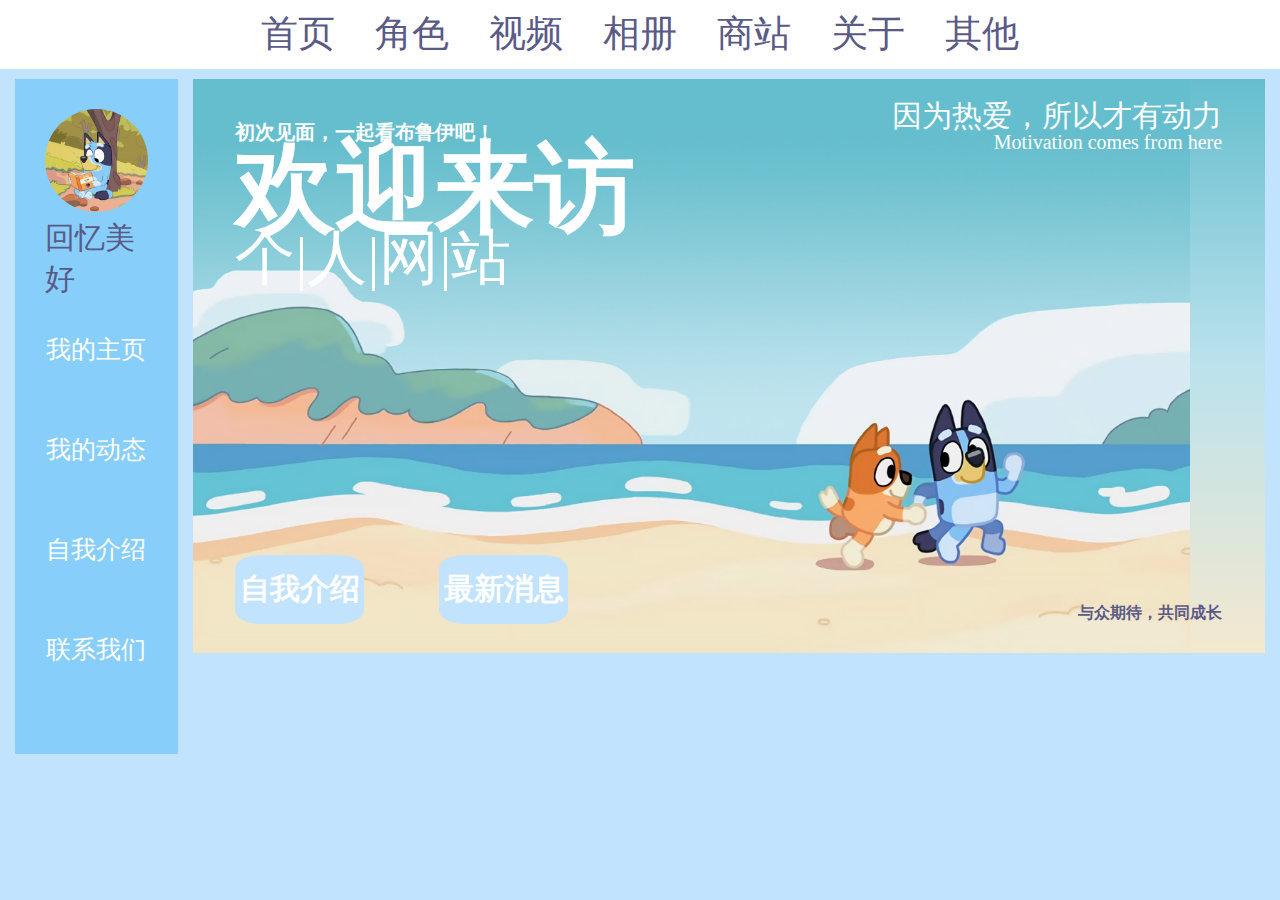
<file: index.html>
<!DOCTYPE html>
<html lang="zh_cn">
<head>
  <meta charset="UTF-8">
  <title>布鲁伊个人网站设计</title>
  <link rel="stylesheet" href="./css/color.css" />
  <link rel="stylesheet" href="./css/mian.css" />
  <link rel="stylesheet" href="./css/adapter.css" />
  <link rel="stylesheet" href="./css/selector.css" />
  <link rel="icon" href="./image/bluey.ico" type="image/x-icon">

</head>
<body>
  <div class="container">
    <!-- 导航栏 -->
    <div class="header">
      <nav class="menu-item" id="nav">
        <li><a href="#" class="current-menu-item">首页</a></li>
        <li><a href="./character/Bluey.html" class="current-menu-item">角色</a></li>
        <li><a href="#" class="current-menu-item">视频</a></li>
        <li><a href="#" class="current-menu-item">相册</a></li>
        <li><a href="#" class="current-menu-item">商站</a></li>
        <li><a href="#" class="current-menu-item">关于</a></li>
        <li><a href="#" class="current-menu-item">其他</a></li>
      </nav>
    </div>
    <button class="menu_button" aria-label="Mobile Menu" style="animation-play-state: paused;">菜单</button>

    <main id="panel" class="site" aria-label="Main Content">
      <!-- 菜单侧栏，左侧栏 -->
      <div class="menu">
        <div class="left_information">
          <img src="./image/header.jpg" class="header">
          <a href="#" class="header">回忆美好</a>
          <li><a href="#" class="information">我的主页</a></li>
          <li><a href="#" class="information">我的动态</a></li>
          <li><a href="#" class="information">自我介绍</a></li>
          <li><a href="#" class="information">联系我们</a></li>
        </div>
      </div>
      
      <!-- 中间区域，主要区域 -->
      <div class="content">
        <div class="image">
          <img src="./image/beach.png" alt="handsome" class="beach">
        </div>
        <div class="fonts">
          <p class="meet">初次见面，一起看布鲁伊吧！</p>
          <h1>欢迎来访</h1>
          <p class="blog">个|人|网|站</p>
          <div class="introduce"><a href="#" class="info_introduce">自我介绍</a></div>
          <div class="news"><a href="#" class="info_news">最新消息</a></div>
          <div class="energy">因为热爱，所以才有动力</div>
          <div class="energy_English">Motivation comes from here</div>
          <p class="grown">与众期待，共同成长</p>
        </div>
      </div>
    </main>
  </div>
</body>
</html>
</file>
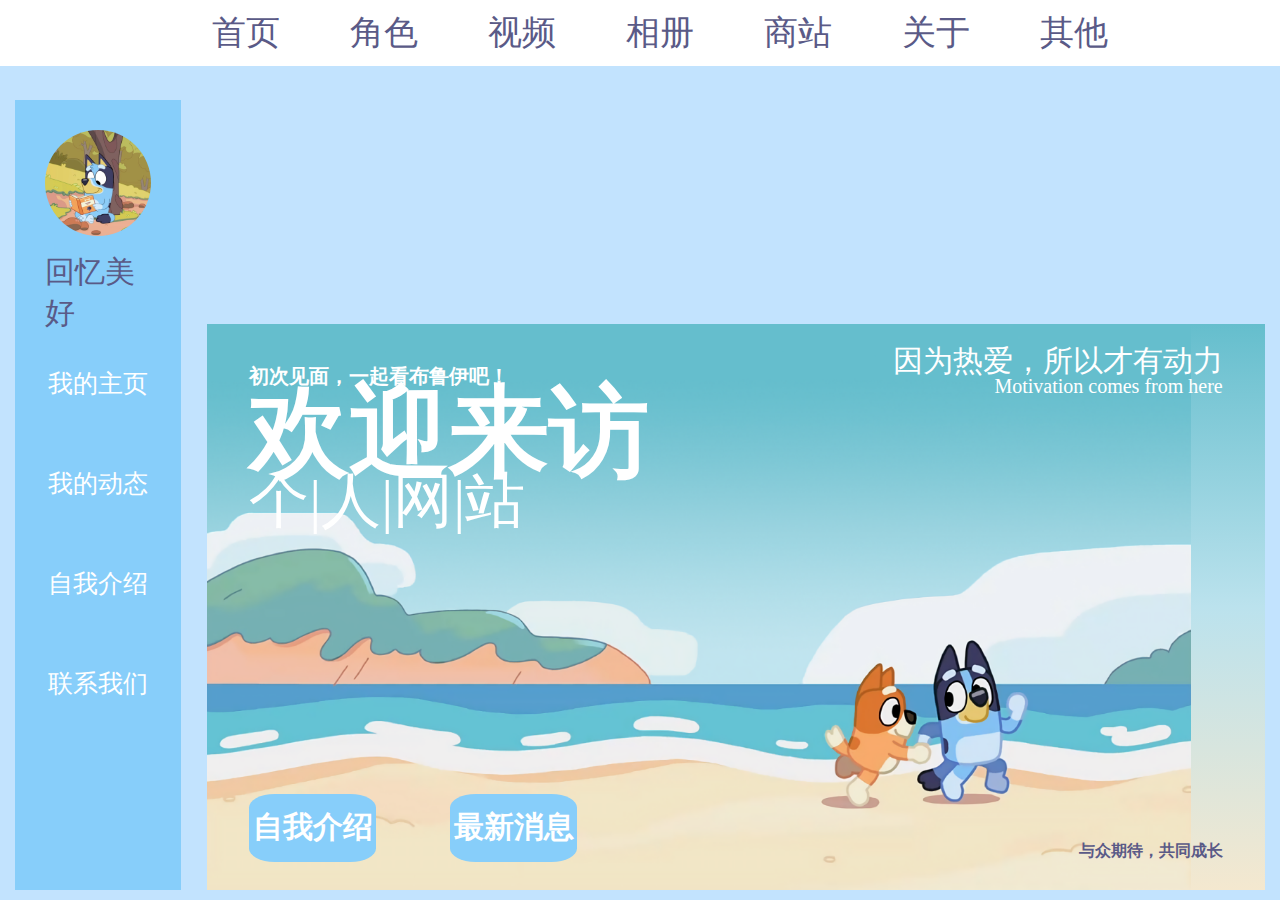
<file: Learn/index.html>
<!DOCTYPE html>
<html lang="zh_cn">
<head>
  <meta charset="UTF-8">
  <title>布鲁伊个人网站设计</title>
  <link rel="stylesheet" href="./css/mian.css" />
  <link rel="stylesheet" href="./css/adapter.css" />
  <link rel="stylesheet" href="./css/selector.css" />
  <link rel="icon" href="./image/bluey.ico" type="image/x-icon">

</head>
<body>
  <div class="container">
    <div class="header">
      <div class="direct">
        <div class="menu-item">
          <li><a href="#" class="current-menu-item">首页</a></li>
          <li><a href="#" class="current-menu-item">角色</a></li>
          <li><a href="#" class="current-menu-item">视频</a></li>
          <li><a href="#" class="current-menu-item">相册</a></li>
          <li><a href="#" class="current-menu-item">商站</a></li>
          <li><a href="#" class="current-menu-item">关于</a></li>
          <li><a href="#" class="current-menu-item">其他</a></li>
        </div>
      </div>
    </div>

    <main>
      <!-- 菜单侧栏，左侧栏 -->
      <div class="menu">
        <div class="left_information">
          <img src="./image/header.jpg" class="header">
          <p class="header">回忆美好</p>
          <li>我的主页</li>
          <li>我的动态</li>
          <li>自我介绍</li>
          <li>联系我们</li>
        </div>
      </div>
      
      <!-- 中间区域，主要区域 -->
      <div class="content">
        <div class="image">
          <img src="./image/beach.png" alt="handsome" class="beach">
        </div>
        <div class="fonts">
          <p class="meet">初次见面，一起看布鲁伊吧！</p>
          <h1>欢迎来访</h1>
          <p class="blog">个|人|网|站</p>
          <div class="introduce">自我介绍</div>
          <div class="news">最新消息</div>
          <div class="energy">因为热爱，所以才有动力</div>
          <div class="energy_English">Motivation comes from here</div>
          <p class="grown">与众期待，共同成长</p>
        </div>
      </div>
    </main>
  </div>
</body>
</html>
</file>
<file: css/color.css>
:root {
  --bg-color: #C2E3FE;

  --b-header-color: #FFFFFF;
  --b-persian-blue: #2d38dd;
  --b-cornflower-blue: #6398f5;
  --b-dusk-three: #5a5a87;
}
</file>
<file: css/mian.css>
* {
  margin: 0;
  padding: 0;
  border: 0;
  /* 设置的边框和内边距的值是包含在总宽高内的 */
  box-sizing: border-box;
}

body {
  height: 100%;
  background-color: var(--bg-color);
}

/* 容器 */
.container {
  background-color: var(--bg-color);
}

/* 导航栏 固定菜单位置-顶部 */
div.header {
  background-color: var(--b-header-color);
}

/* 标签页 */
a {
  text-decoration: none;
  color: var(--b-header-color);
}

.menu-item {
  /* 横向排列 */
  list-style: none;
  display: flex;
  align-items: center;
  justify-content: center;
}

/* 导航栏中的内容部分 */
.menu-item > li {
  display: flex;
}

/* 菜单按钮 */
.menu_button {
  background-image: url(https://www.bluey.tv/wp-content/themes/bbc-bluey/assets/images/icons/ico-menu-hamburger.svg);
  display: none;
}

/* 主要区域 */
main.site {
  position: relative;
  margin: 10px 15px;
  bottom: 0;
}

/*左侧栏*/
.menu {
  /* 弹性布局 + 左对齐 */
  float: left;
  background:#87CEFA;
  width: 13%;
  padding-bottom: 24px;
}

/* 左侧栏的信息 */
.left_information {
  list-style: none;
  font-family: "MYoungHeiPRC";
  font-size: 25px;
  color: var(--b-dusk-three);
  margin: 20px;
  padding: 10px 10px;
}

/* 左侧菜单的标签 */
div.left_information li {
  text-align: center;
  line-height: 4em;
  color: var(--b-header-color);
}

/* 头像名称 */
.left_information a.header {
  margin-top: 10px;
  font-size: 30px;
  color: var(--b-dusk-three);
}

/* 头像 */
div.left_information img {
  position: relative;
  width: 100%;
  /* 圆形头像 */
  border-radius: 100%;
}

/* 主要内容区域 */
.content {
  /* 弹性布局 + 左对齐 */
  display: flex;
  position: relative;
  left: 15px;
  margin-right:15px;
  background: -webkit-linear-gradient(#65BECD, #BBE2ED, #F4E8CF);
}

img.beach {
  position: relative;
  height: 100%;
  width: 100%;
}

div.image {
  width: 93%;
}

.fonts h1, p.blog {
  top: 0;
  color: var(--b-header-color);
}

.fonts h1, p.blog, p.meet, p.grown, div.news, div.introduce, .energy, .energy_English {
  position: absolute;
  z-index: 1;
}

/* 初次见面 */
p.meet {
  left: 4%;
  top: 7%;
  color: var(--b-header-color);
  font-size: 20px;
  font-weight: bold;
}

/* 欢迎来访 */
div.fonts h1 {
  left: 0;
  margin-top: 4%;
  margin-left: 4%;
  font-size: 100px;
}

/* 个人网站 */
p.blog {
  left: 0;
  font-family: '思源黑体';
  margin-top: 13%;
  margin-left: 4%;
  font-size: 60px;
}

/* 自我介绍 与 最新消息*/
div.introduce, div.news {
  display: flex;
  align-items: center;
  justify-content: center;
  left: 4%;
  margin-right: 4%;
  bottom: 5%;
  height: 12%;
  width: 12%;
  color: var(--b-header-color);
  font-size: 30px;
  font-weight: bold;
  background-color: var(--bg-color);
  border-radius: 20%;
}

div.news {
  margin-left: 8%;
  left: 15%;
}

div.energy {
  top: 3%;
  right: 4%;
  font-size: 30px;
  font-family: "思源黑体";
  color: var(--b-header-color);
}
div.energy_English {
  top: 9%;
  right: 4%;
  font-size: 20px;
  color: var(--b-header-color);
}

/* 共同成长 */
p.grown {
  bottom: 5%;
  right: 4%;
  color: var(--b-dusk-three);
  font-weight: bold;
}

a.current-menu-item {
  display: flex;
  font-family: "MYoungHeiPRC";
  align-items: center;
  font-size: 2.3rem;
  padding: 10px 20px;
  align-items: center;
  color: var(--b-dusk-three);
}
</file>
<file: css/adapter.css>
/* 适应大小 */
/* 当屏幕宽度为982时 */
@media (max-width: 1200px) {
  /* 左侧菜单大小 */
  div.menu {
    width: 15%;
  }

  div.left_information {
    padding-bottom: 100%;
  }

  /* 左侧菜单的标签字体大小 */
  div.left_information li {
    line-height: 2.0em;
    font-size: 20px;
  
  }

  div.left_information a.header {
    font-size: 26px;
  }

  /* 主要内容区域 */
  div.content {
    left: 10px;
    top: 10%;
    bottom: 0;
  }
  /* 主要内容区域-背景图片 */
  div.image, img.beach {
    height: 100%;
    width: 100%;
  }

  a.info_introduce, a.info_news {
    font-size: 25px;
  }

  p.blog {
    top: 4%;
  }
}

/* 菜单按钮 */
@media (max-width: 1080px) {
  .menu_button {
    /* 菜单按钮样式 */
    background-color: var(--b-header-color);
    background-position: center;
    background-repeat: no-repeat;
    background-size: 28px 23px;
    border: none;
    border-radius: 50%;
    box-shadow: 2px 2px 0 0 rgba(0, 0, 0, 0.08);
    cursor: pointer;
    display: inline-block;
    height: 56px;
    position: absolute;
    right: 20px;
    text-indent: -9999px;
    top: 35px;
    width: 56px;
    z-index: 10;

    /* 菜单按钮动画 */
    animation: mobile-menu-button-press;
    animation-fill-mode: both;
    animation-duration: 300ms;
    animation-iteration-count: infinite;
    animation-timing-function: cubic-bezier(0.445, 0.05, 0.55, 0.95);
    animation-play-state: paused;
  }

  div.header {
    display: none;
  }
}
</file>
<file: css/selector.css>
a.current-menu-item:hover {
  text-align: center;
  color: white;
  background-color: #5A5A87;
  border-radius: 45px;
}

a.information:hover {
  padding: 10px 15px;
  text-align: center;
  font-size: 95%;
  background-color: var(--b-cornflower-blue);
  border-radius: 50px;
}

a.info_introduce:hover, a.info_news:hover {
  color: var(--b-dusk-three);
}
</file>
<file: Learn/css/mian.css>
* {
  margin: 0;
  padding: 0;
}

body {
  height: 100%;
  background-color: #C2E3FE;
}

/* 容器 */
.container {
  background-color: #C2E3FE;
}

/*导航栏*/
div.header {
  display: flex;
  align-items: center;
  justify-content: center;
  background-color: white;
}

.menu-item {
  /* 排列方式 */
  display: inline-flex;
  list-style: none;
}

.direct {
  /* 菜单位置 */
  display: flex;
  background-color: white;
}

/* 导航栏 */
.menu-item li {
  font-family: "MYoungHeiPRC";
  font-size: 34px;
  color: #5A5A87;
  margin-left: 40px;
  padding: 10px 15px;
}

/*左侧栏*/
.menu {
  /* 弹性布局 + 左对齐 */
  display: flex;
  justify-content: left;

  position: absolute;
  margin: 10px 15px;
  top: 10%;
  bottom: 0;
  background: #87CEFA;

  width: 13%;
}

/* 左侧栏的信息 */
.left_information {
  list-style: none;

  font-family: "MYoungHeiPRC";
  font-size: 25px;
  color: #5A5A87;
  margin: 20px;
  padding: 10px 10px;
}

/* 左侧菜单的标签 */
div.left_information li {
  text-align: center;
  line-height: 4em;
  color: white;
}

/* 头像名称 */
.left_information p.header {
  margin-top: 10px;
  font-size: 30px;
}

/* 头像 */
div.left_information img {
  position: relative;
  width: 100%;
  /* 圆形头像 */
  border-radius: 100%;
}

/* 主要内容区域 */
.content {
  /* 弹性布局 + 左对齐 */
  display: flex;
  justify-content: left;

  position: absolute;
  bottom: 0;
  width: fit-content;
  margin: 10px 15px;
  background: -webkit-linear-gradient(#65BECD, #BBE2ED, #F4E8CF);
  left: 15%;
  z-index: -1;
}

img.beach {
  position: relative;
  height: 100%;
  width: 100%;
  z-index: -1;
}

div.image {
  width: 93%;
}

.fonts h1, p.blog {
  top: 0;
  color: white;
}

.fonts h1, p.blog, p.meet, p.grown, div.news, div.introduce, .energy, .energy_English {
  position: absolute;
  z-index: 1;
}

/* 初次见面 */
p.meet {
  left: 4%;
  top: 7%;
  color: white;
  font-size: 20px;
  font-weight: bold;
}

/* 欢迎来访 */
div.fonts h1 {
  left: 0;
  margin-top: 4%;
  margin-left: 4%;
  font-size: 100px;
}

/* 个人网站 */
p.blog {
  left: 0;
  font-family: '思源黑体';
  margin-top: 13%;
  margin-left: 4%;
  font-size: 60px;
}

/* 自我介绍 与 最新消息*/
div.introduce, div.news {
  display: flex;
  align-items: center;
  justify-content: center;
  left: 4%;
  margin-right: 4%;
  bottom: 5%;
  height: 12%;
  width: 12%;
  color: white;
  font-size: 30px;
  font-weight: bold;
  background-color: #87CEFA;
  border-radius: 20%;
}

div.news {
  margin-left: 8%;
  left: 15%;
}

div.energy {
  top: 3%;
  right: 4%;
  font-size: 30px;
  font-family: "思源黑体";
  color: white;
}
div.energy_English {
  top: 9%;
  right: 4%;
  font-size: 20px;
  color: white;
}

/* 共同成长 */
p.grown {
  bottom: 5%;
  right: 4%;
  color: #5A5A87;
  font-weight: bold;
}

a.current-menu-item {
  text-decoration: none;
  color: #5A5A87;
}
</file>
<file: Learn/css/adapter.css>
/* 适应大小 */
/* 当屏幕宽度为982时 */
@media (max-width: 1200px) {
  /* 左侧菜单大小 */
  div.menu {
    width: 15%;
  }
  /* 左侧菜单的标签字体大小 */
  div.left_information li {
    line-height: 5.5em;
    font-size: 20px;
  }
  div.left_information p.header {
    font-size: 26px;
  }

  /* 主要内容区域 */
  div.content {
    /* position: absolute; */
    left: 17%;
    top: 10%;
    bottom: 0;
  }
  /* 主要内容区域-背景图片 */
  div.image, img.beach {
    height: 100%;
    width: 100%;
  }
}

@media (max-width: 720px) {

}
</file>
<file: Learn/css/selector.css>
a:hover {
  display: inline-block;
  padding: 15px 10px;
  text-align: center;
  color: white;
  background-color: #5A5A87;
  border-radius: 35%;
}
</file>
